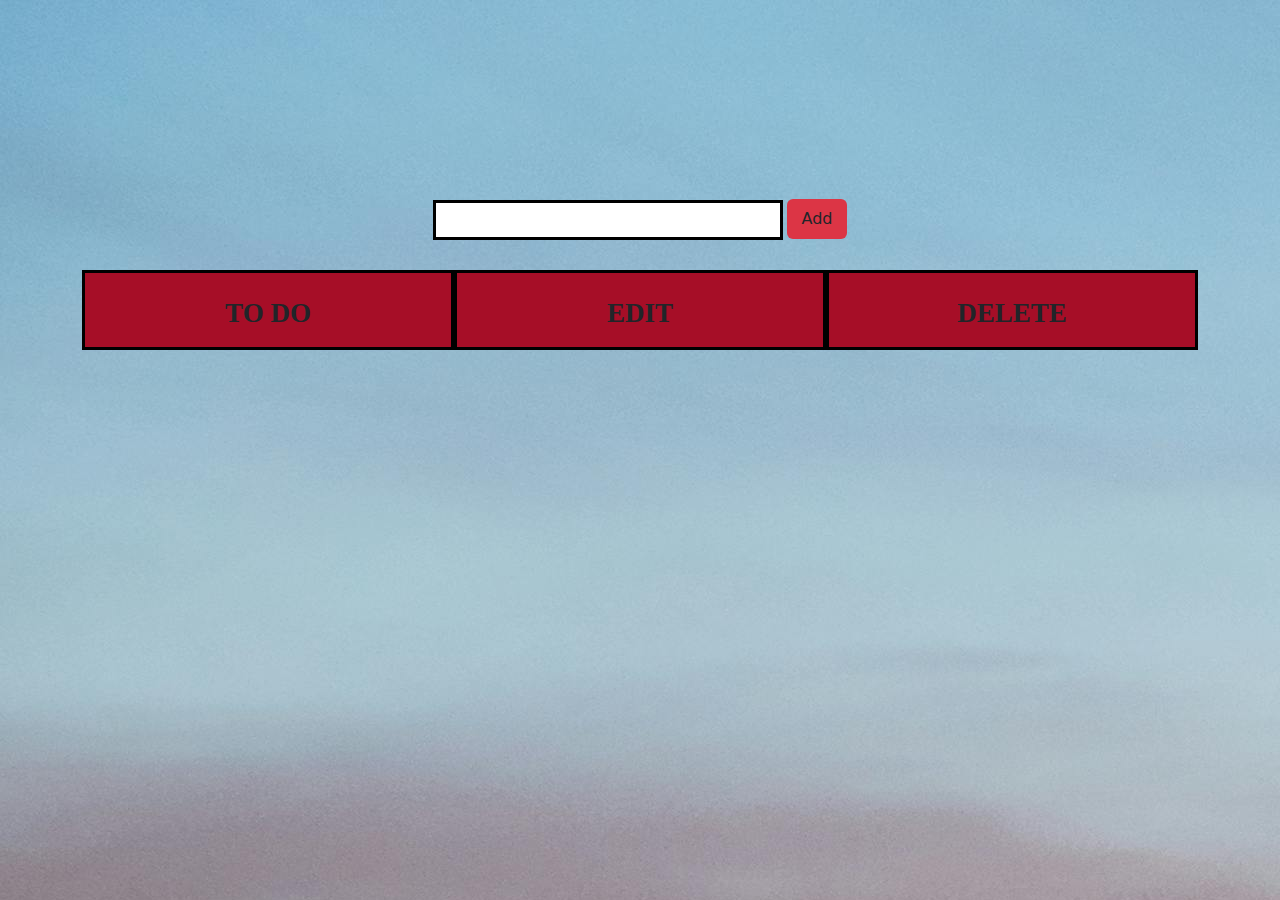
<file: index.html>
<!DOCTYPE html>
<html>
<head>
    <meta charset="UTF-8">
    <meta name="viewport" content="width=device-width,initial-scale=1.0">
    <link rel="stylesheet" href="bootstrap.css">
    <link rel="stylesheet" href="todolist.css">
    
</head>
<body>
   <input type="text" id="input" class="container"><button class="btn bg-danger ms-1 mb-1 ">Add</button>
   <div id="containerParent" class="container">
   <div id="container">
    <div id="h1"><a>TO DO</a></div>
    <div id="h2"><a>EDIT </a></div>
    <div id="h3">DELETE</div>
 </div>
   </div>
    <script src="todolist.js"></script>
</body>
</html>
</file>
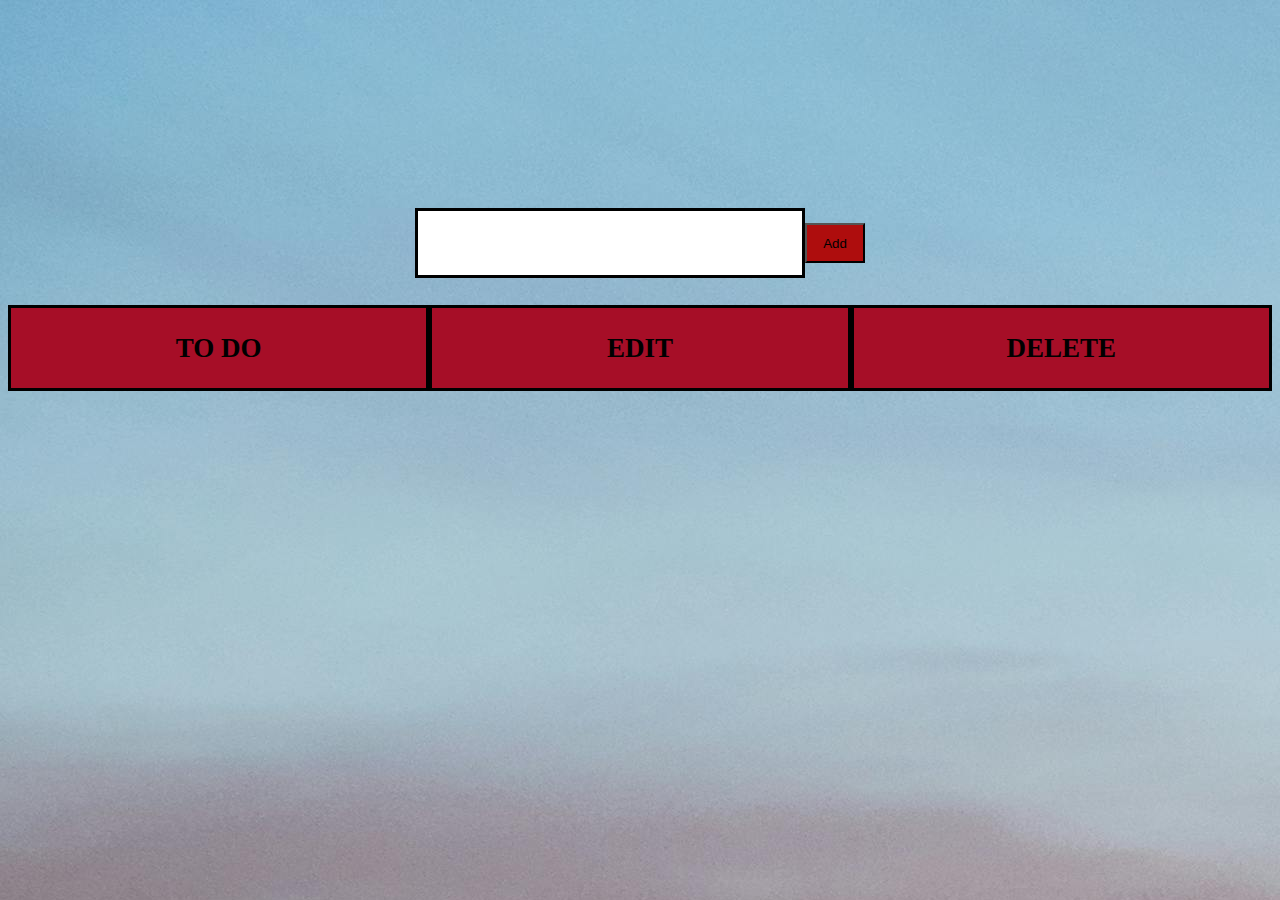
<file: Todolist.html>
<!DOCTYPE html>
<html>
<head>
    <meta charset="UTF-8">
    <meta name="viewport" content="width=device-width,initial-scale=1.0">
    <link rel="stylesheet" href="todolist.css">
</head>
<body>
   <input type="text" id="input"><button>Add</button>
   <div id="containerParent">
   <div id="container">
    <div id="h1"><a>TO DO</a></div>
    <div id="h2"><a>EDIT </a></div>
    <div id="h3">DELETE</div>
 </div>
   </div>
    <script src="todolist.js"></script>
</body>
</html>
</file>
<file: todolist.css>
body{
    text-align: center;
    background-image: url("images/back.jpg");
}
#input{
    margin: 0;
    margin-top: 200px;
    margin-bottom: 30px;
    padding: 17px;
}
#container{
    display: flex;
    flex-direction: row;
    width: 100%;
    height:80px;
    justify-content: center;
    align-items: center;
    margin: 0;
   
   
}
.container2{
    display: flex;
    flex-direction: row;
    width: 100%;
    height:80px;
    justify-content: center;
    align-items: center;
    margin: 0;
    text-overflow: re;
   
   
}
#c1{
    background-color: rgb(255, 255, 255);
    /* background-color: rgb(166, 14, 39);  */
    width:33.333%;
    height: 100%;
    line-height: 80px;
    font-size: 30px;
    font-family: Cambria, Cochin, Georgia, Times, 'Times New Roman', serif;    
    font-weight: bold;
    border:3px solid black;
}

#c2{
    background-color: rgb(255, 255, 255);
    width:33.333%;
    height: 100%;
    line-height: 70px;
    font-size: 30px;
    font-family: Cambria, Cochin, Georgia, Times, 'Times New Roman', serif;    
    font-weight: bold;
    border:3px solid black;
    
}


#c3{
    background-color: rgb(255, 255, 255);
    width:33.333%;
    height: 100%;
    line-height: 70px;
    border:3px solid black;
}
a{
    display: inline-block;
    transition: transform 1s;
}
#c1 a:hover{
    cursor: pointer;
    transition: transform 1s;
    transform:scale(1.1);
}
#c2 a:hover{
    cursor: pointer;
   
    transform:scale(1.3);
}

#input{
    width:350px;
    height:30px;
    border: 3px solid black;
}
button{
    
    height:40px;
    width:60px;
    background-color: rgb(174, 13, 13);
}
button:hover{
    
    cursor: pointer;
    transition: transform 1s;
    transform: scale(0.95);
}
img{
    width:40px;
    height:40px;
    transition: transform 1s;
}
img:hover{
        cursor: pointer;
        transform:scale(1.4);

}
#h1{
    background-color: rgb(166, 14, 39);
    width:33.333%;
    height: 100%;
    line-height: 80px;
    font-size: 27px;
    font-family: Cambria, Cochin, Georgia, Times, 'Times New Roman', serif;    
    font-weight: bold;
    border:3px solid black;
}
#h2{
    background-color: rgb(166, 14, 39);
    width:33.333%;
    height: 100%;
    line-height: 80px;
    font-size: 27px;
    font-family: Cambria, Cochin, Georgia, Times, 'Times New Roman', serif;    
    font-weight: bold;
    border:3px solid black;
}
#h3{
    background-color: rgb(166, 14, 39);
    width:33.333%;
    height: 100%;
    line-height: 80px;
    font-size: 27px;
    font-family: Cambria, Cochin, Georgia, Times, 'Times New Roman', serif;    
    font-weight: bold;
    border:3px solid black;
}
#rowContainer{
    display: flex;
}
</file>
